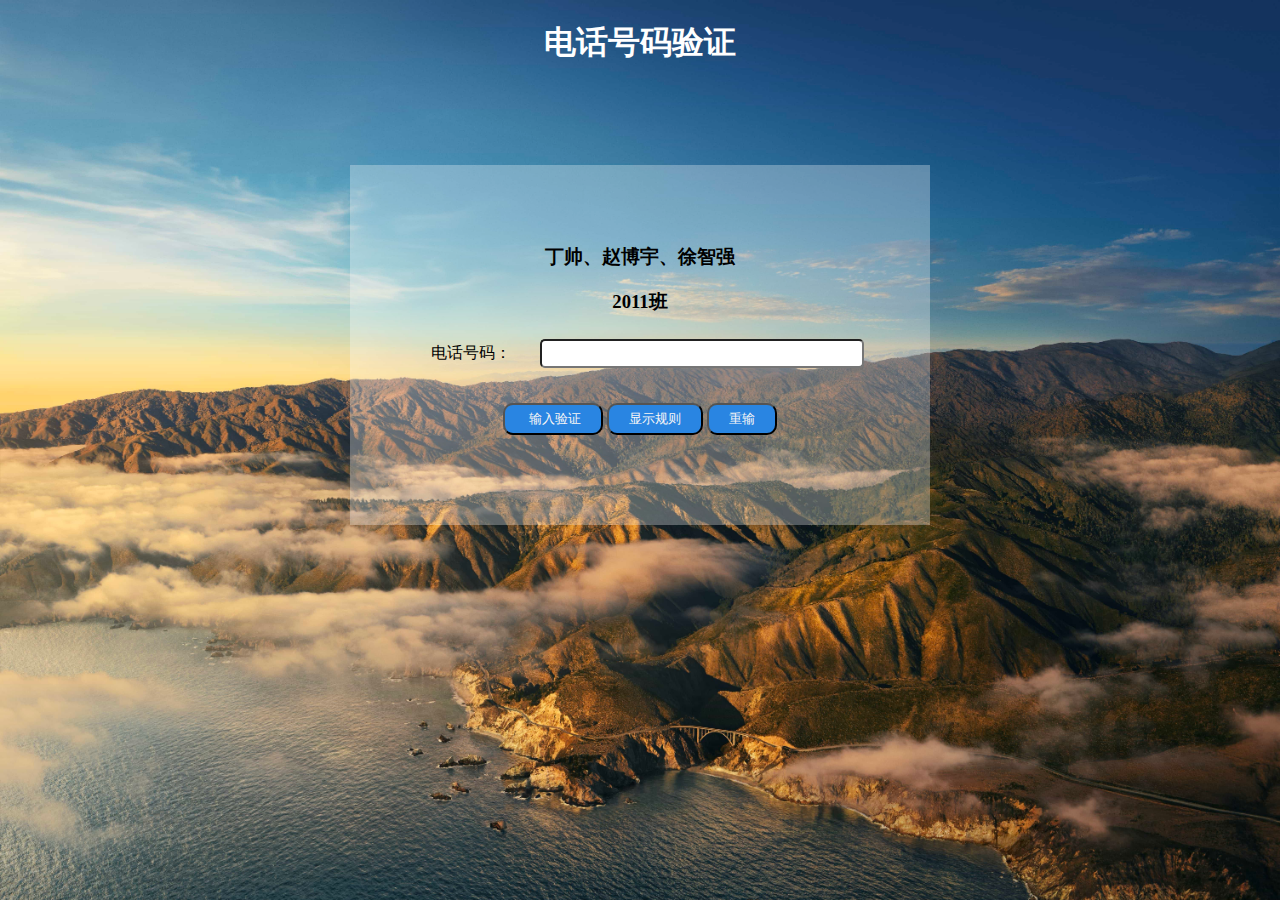
<file: index.html>
<!DOCTYPE html>
<html>
	<head>
		<meta charset="utf-8">
		<title>电话号码验证</title>
		<link type="text/css" rel="stylesheet" href="css/styles.css"/>
		<script src="script/script.js"></script>
	</head>
	<body>
		<h1>电话号码验证</h1>
		<form action="javascript:CheckItem(this)" method="post">
			<h3>丁帅、赵博宇、徐智强</h3>
			<h3>2011班</h3>
			<label for="tele">电话号码：</label>
			<input type="text" name="tele" id="tele"/>
			<br>
			<input type="submit" value="输入验证"/>
			<input id="ruleBtn" type="button" value="显示规则" onclick="showRules()">
			<input id="clearBtn" type="button" value="重输" onclick="Clear()">
		</form>
	</body>
</html>
</file>
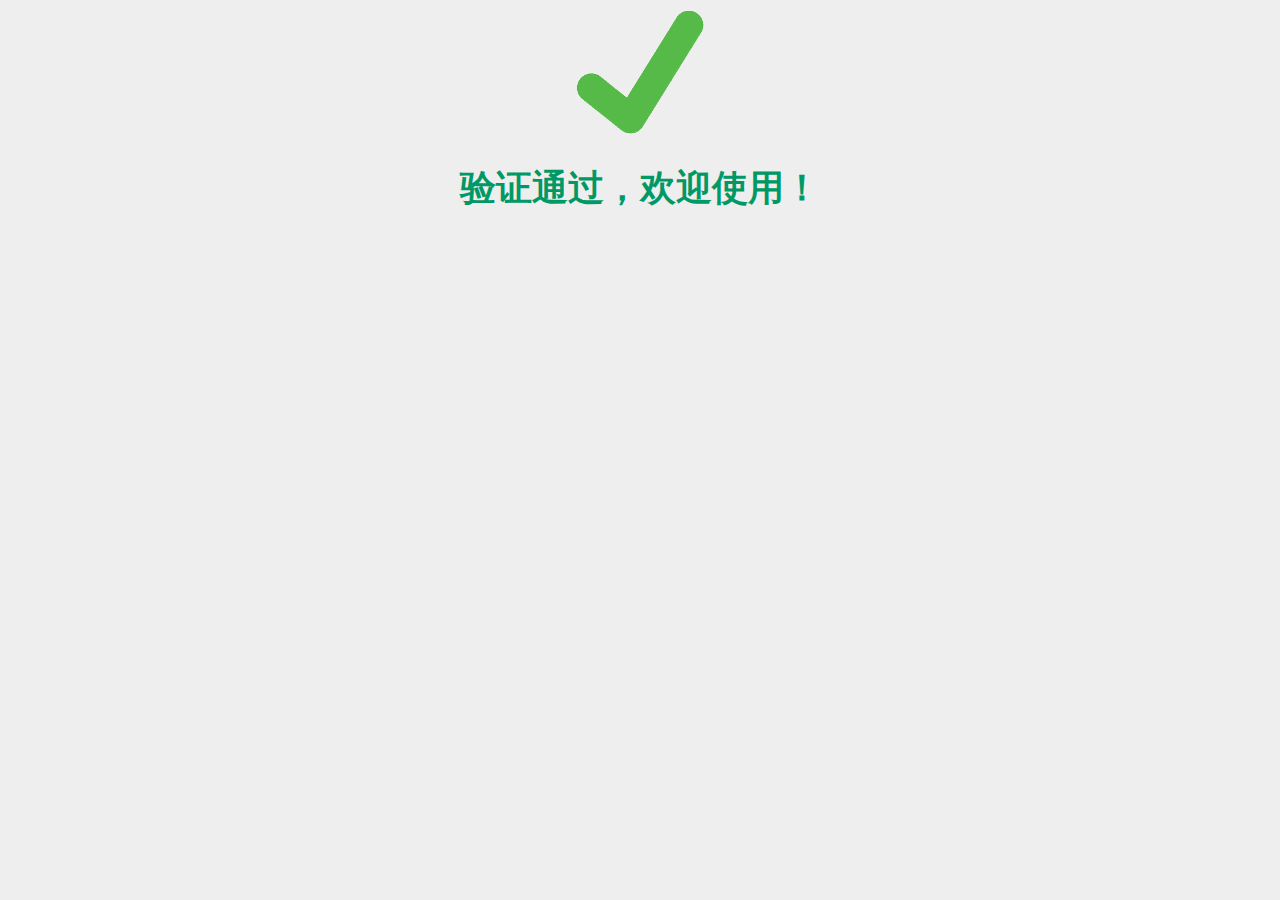
<file: success.html>
<!DOCTYPE html>
<html>
	<head>
		<meta charset="UTF-8">
		<title>登录成功界面</title>
		<style>
			body {
				text-align: center;
				background-color: #eeeeee;
			}

			h1 {
				color: #009966;
				font-size: 36px;
			}

			img {
				width: 128px;
				height: 128px;
			}
		</style>
	</head>
	<body>
		<img src="images/yes.png" alt="登录成功">
		<h1>验证通过，欢迎使用！</h1>
	</body>
</html>
</file>
<file: css/styles.css>
body {
    width: 600px;
    margin: 0 auto;
    background-image: url("../images/background.jpg");
    background-size: cover;
}

h1 {
    text-align: center;
    color: #ffffff;
}

p {
    color: #ffffff;
}

form {
    margin: 100px 10px;
    background-color: rgba(255, 255, 255, 0.3);
    padding: 60px;
    text-align: center;
}

label, input[type=submit] {
    display: inline-block;
    width: 100px;
    margin-right: 20px;
    text-align: right;
}

input[type=text], input[type=password] {
    width: 300px;
    margin: 5px;
    padding: 5px 10px;
    border-radius: 5px;
}

input[type=submit] {
    margin: 30px auto;
    padding: 5px 20px;
    border-radius: 10px;
    /*登陆背景框*/
    background-color: #2985e2;
    /*登陆按钮*/
    color: #f8f6f6;
    cursor: pointer;
}

input[type=button] {
    margin: 30px auto;
    padding: 5px 20px;
    border-radius: 10px;
    /*登陆背景框*/
    background-color: #2985e2;
    /*登陆按钮*/
    color: #f8f6f6;
    cursor: pointer;
}
</file>
